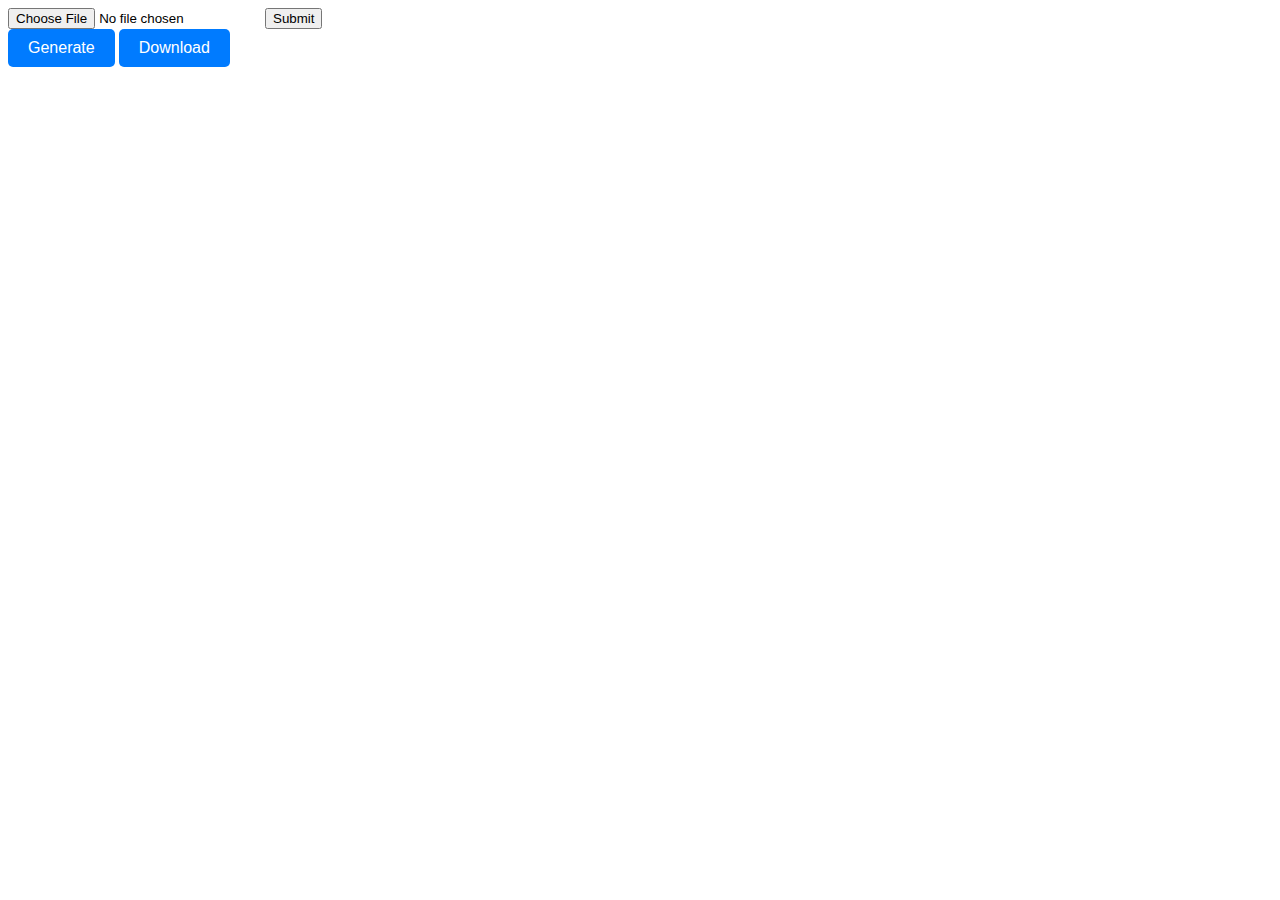
<file: Qraze/Upload/upload.html>
<!DOCTYPE html>
<html lang="en">

<head>
    <meta charset="UTF-8">
    <meta name="viewport" content="width=device-width, initial-scale=1.0">    <title>File Upload</title>
    <link rel="stylesheet" href="./upload.css">
</head>

<body>
    <form action="/single" method="post" enctype="multipart/form-data">
        <input type="file" name="spreadsheet" />
        <button type="submit">Submit</button>
    </form>
    <div id="message"></div>
    <!-- <form action="/multiple" method="post" enctype="multipart/form-data">
        <input type="file" name="images" multiple/>
        <button type="submit">Submit</button>
    </form> -->

    <button id="generate-button">Generate</button>
    <button id="download-button"><a href=""></a>Download</button>


    <script>
        const form = document.querySelector('form');
        const messageDiv = document.getElementById('message');

        form.addEventListener('submit', (e) => {
            e.preventDefault();

            const formData = new FormData(form);

            fetch('/single', {
                method: 'POST',
                body: formData,
            })
            .then(response => response.json())
            .then(data => {
                messageDiv.textContent = data.message;
            })
            .catch(error => {
                console.error('Error:', error);
            });
        });
    </script>
    <script src="./server.js"></script>
</body>

</html>
</file>
<file: Qraze/Upload/upload.css>
/* Define the button style */
#generate-button {
    padding: 10px 20px; /* Adjust padding as needed */
    background-color: #007BFF; /* Button background color */
    color: #fff; /* Text color */
    border: none;
    border-radius: 5px; /* Rounded corners */
    cursor: pointer;
    font-size: 16px;
}

/* Button hover effect */
#generate-button:hover {
    background-color: #0056b3; /* Hover color */
}

#download-button {
    padding: 10px 20px; /* Adjust padding as needed */
    background-color: #007BFF; /* Button background color */
    color: #fff; /* Text color */
    border: none;
    border-radius: 5px; /* Rounded corners */
    cursor: pointer;
    font-size: 16px;
}

/* Button hover effect */
#download-button:hover {
    background-color: #0056b3; /* Hover color */
}
</file>
